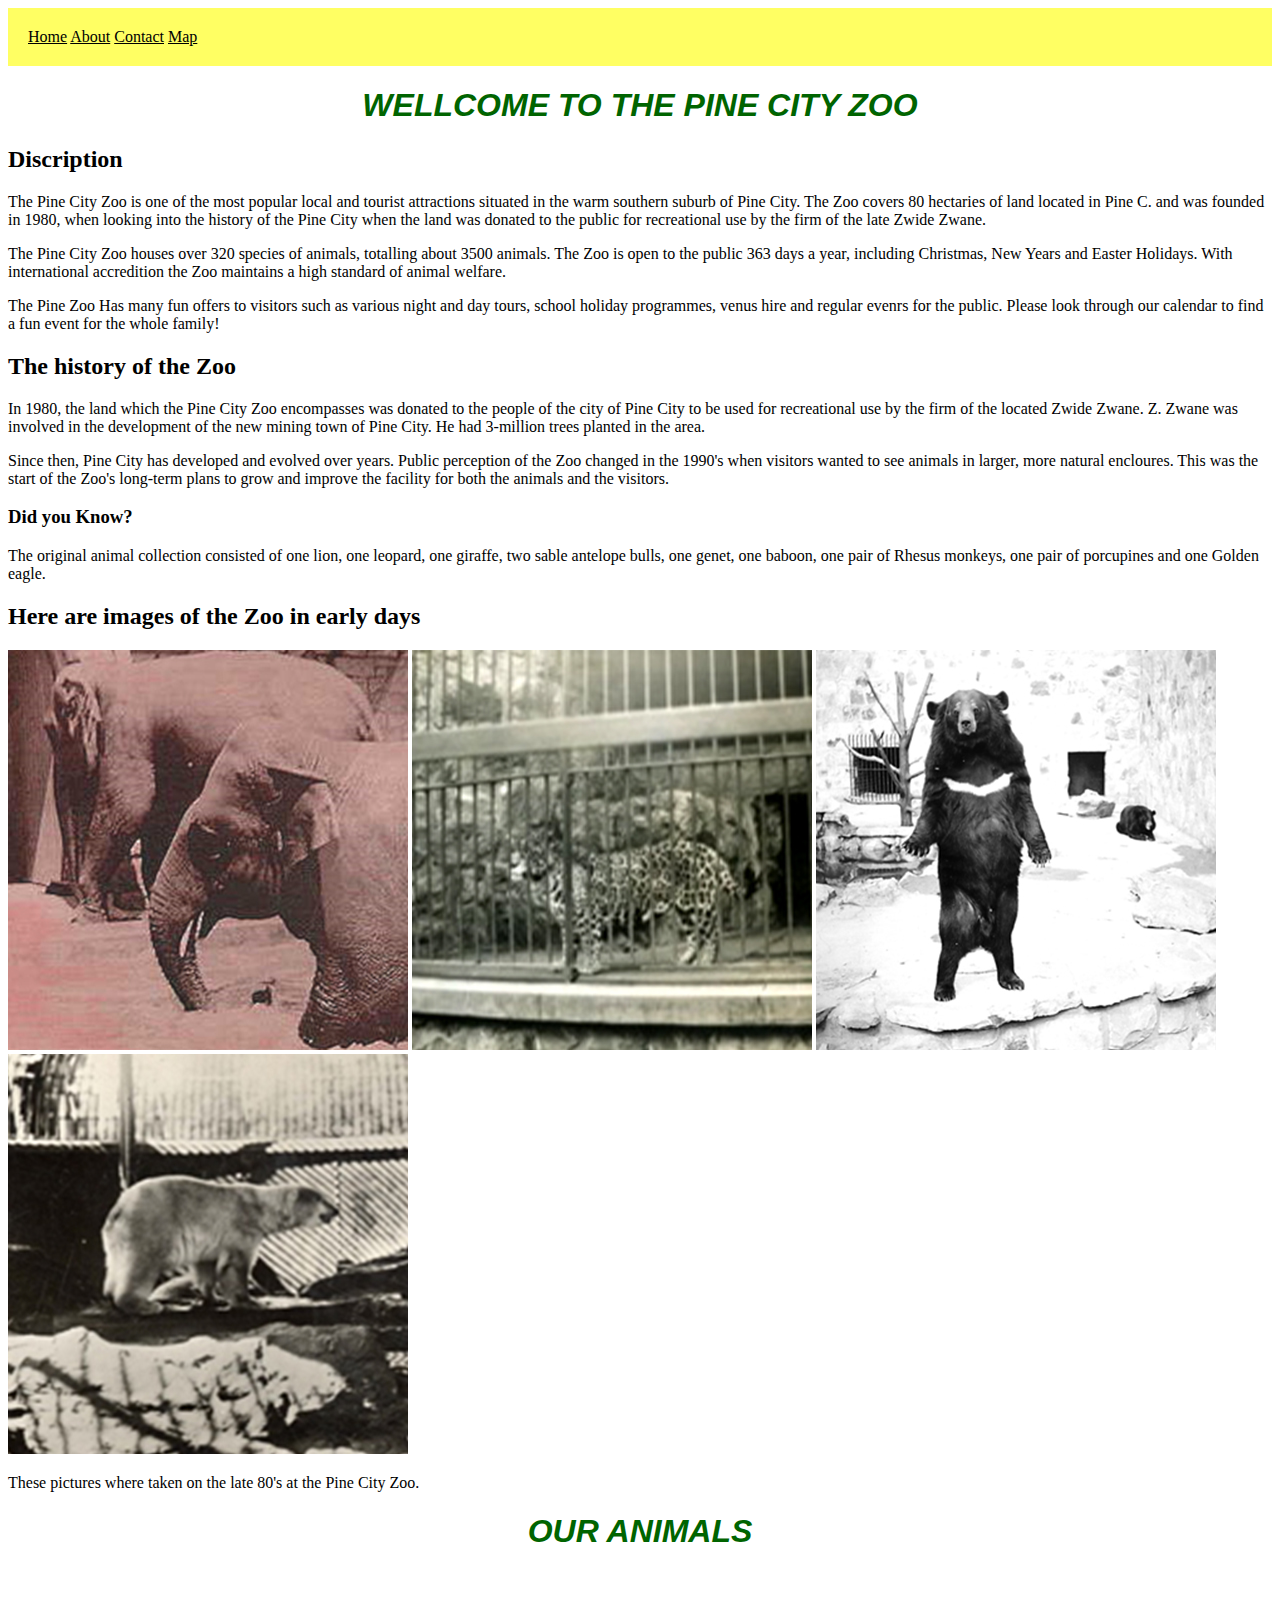
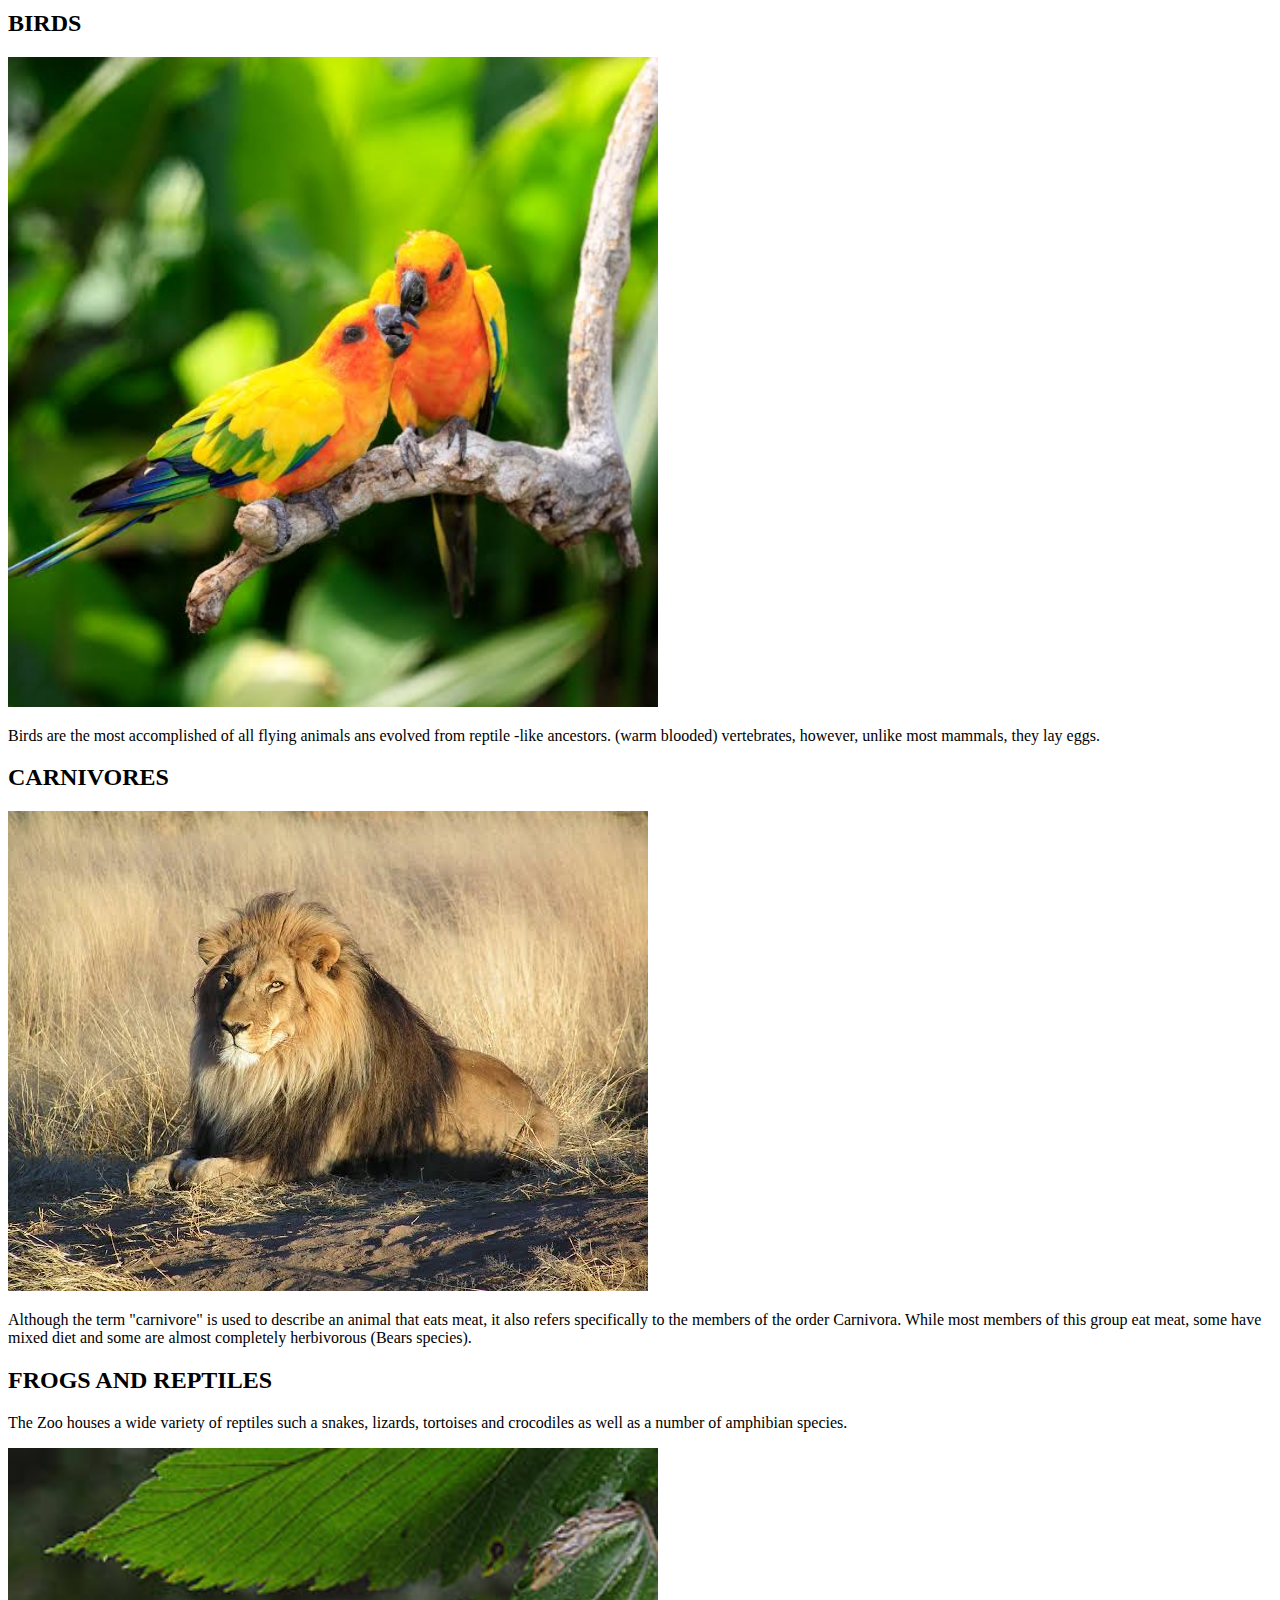
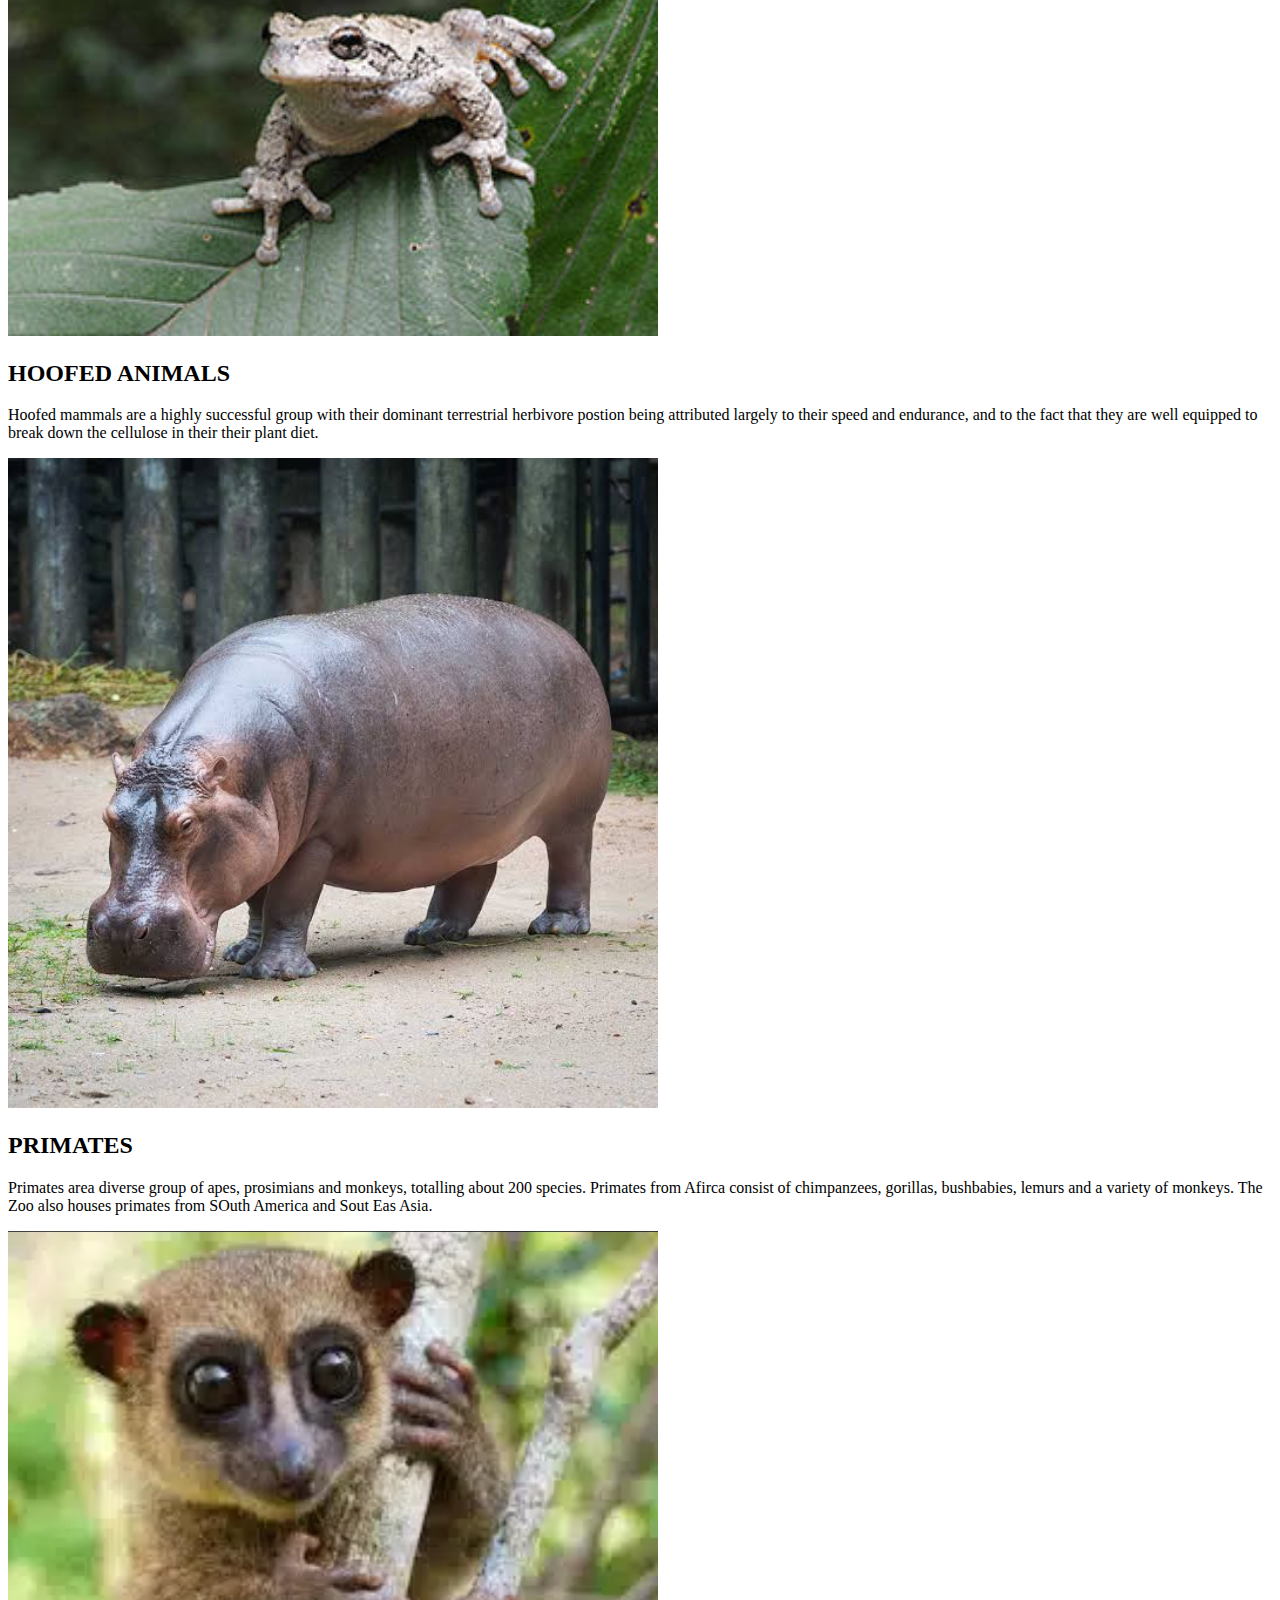
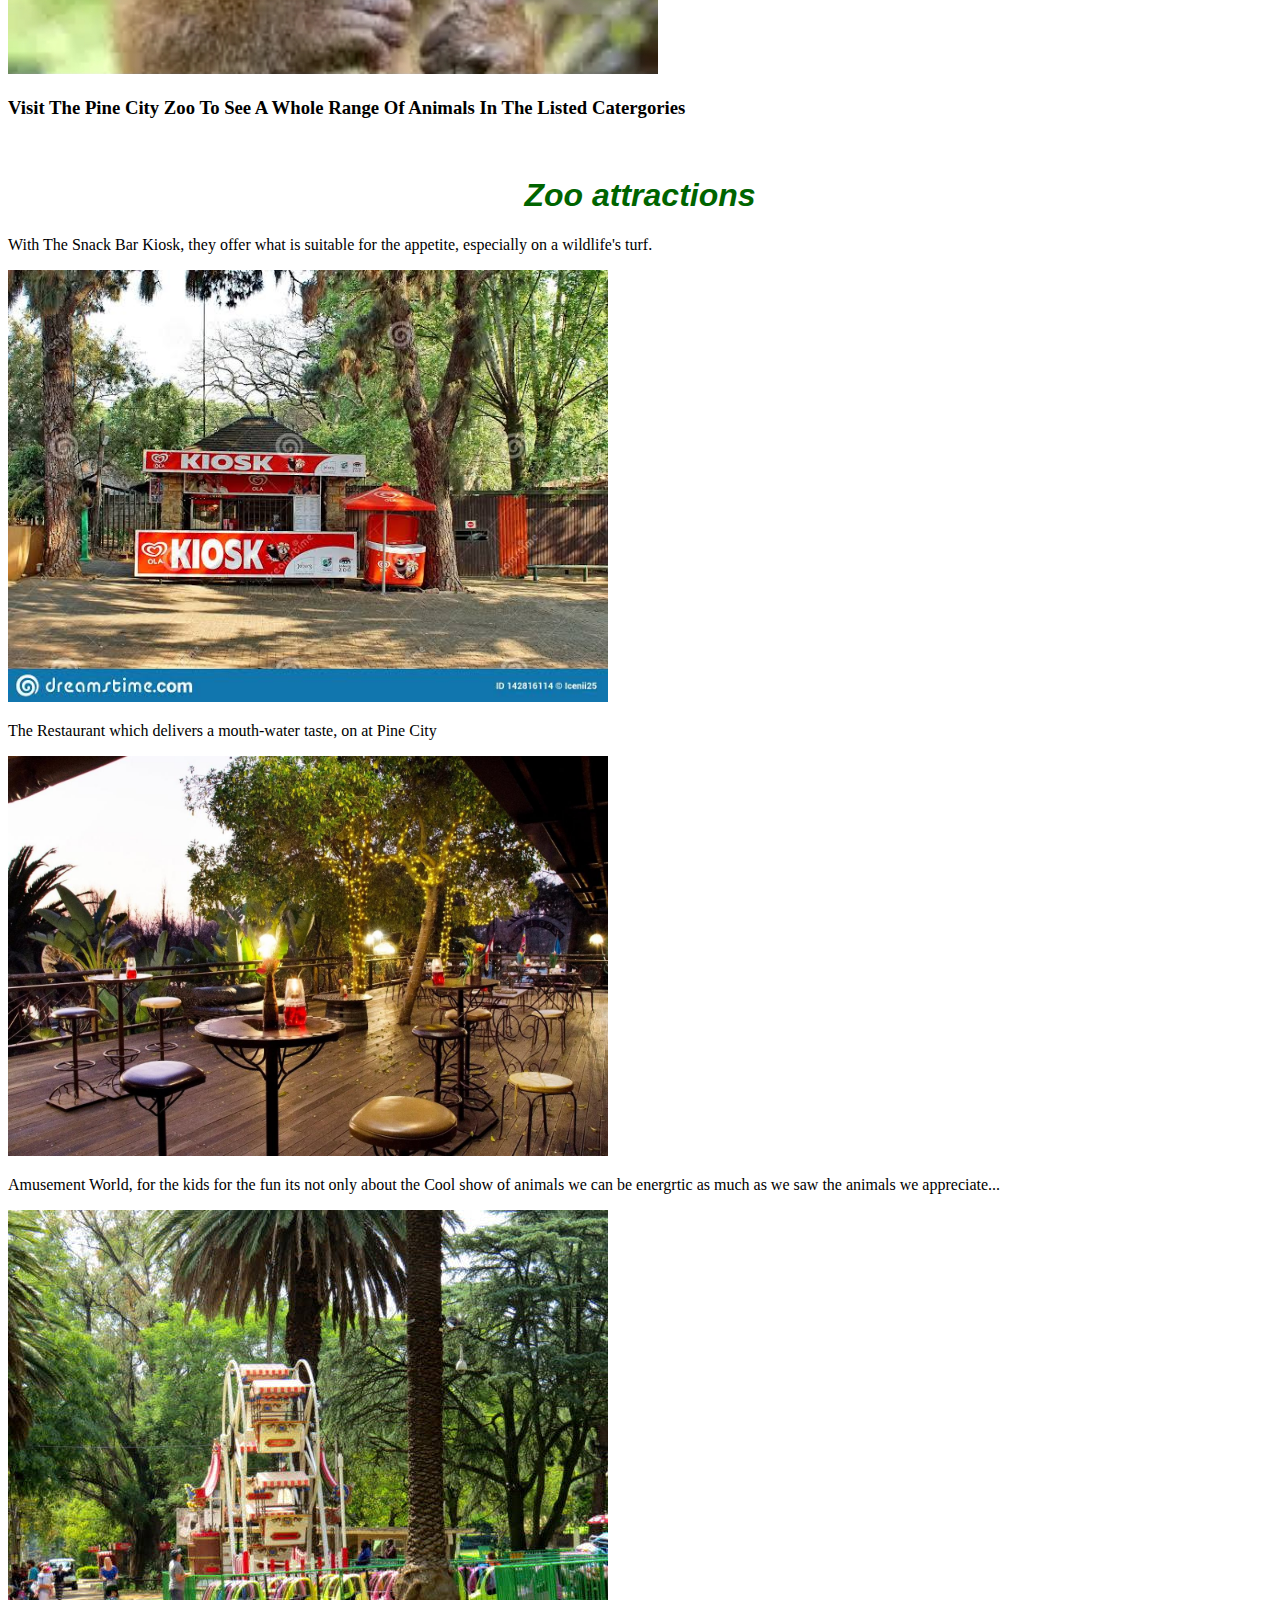
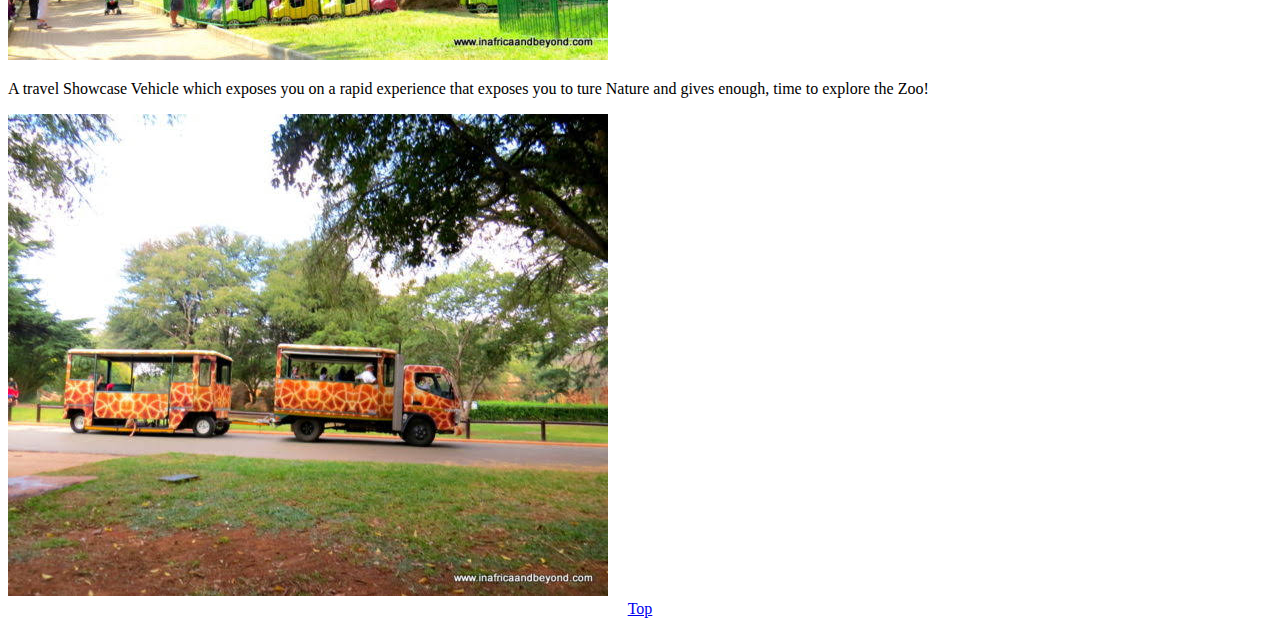
<file: index.html>
<!DOCTYPE html>
    <html>
         <head>
                <title>Pine City Zoo</title>
                <link rel="stylesheet" href="style.css"> 
            </head>
            <body id="font">
                <div id="menu">
                    <a href="index.html">Home</a>
                    <a href="about.html">About</a>
                    <a href="contact.html">Contact</a>
                    <a href="Zoo map.html">Map</a>
                </div>
                <h1><b>WELLCOME TO THE PINE CITY ZOO</b></h1>
                <h2><b>Discription</b></h2>
                <p>The Pine City Zoo is one of the most popular local and tourist
                    attractions situated in the warm southern suburb of Pine City.
                    The Zoo covers 80 hectaries of land located in Pine C. and was
                    founded in 1980, when looking into the history of the Pine City
                    when the land was donated to the public for recreational use by
                    the firm of the late Zwide Zwane.
                </p>
                <p>The Pine City Zoo houses over 320 species of animals, totalling
                    about 3500 animals. The Zoo is open to the public 363 days a year,
                    including Christmas, New Years and Easter Holidays. With international accredition
                    the Zoo maintains a high standard of animal welfare.
                </p>
                <p>The Pine Zoo Has many fun offers to visitors such as various night and day tours,
                    school holiday programmes, venus hire and regular evenrs for the public.
                    Please look through our calendar to find a fun event for the whole family!
                </p>
                <h2>The history of the Zoo</h2>
                <p>In 1980, the land which the Pine City Zoo encompasses was donated to the people
                    of the city of Pine City to be used for recreational use by the firm of the located
                    Zwide Zwane. Z. Zwane was involved in the development of the new mining town of
                    Pine City. He had 3-million trees planted in the area. 
                </p>
                <p>Since then, Pine City has developed and evolved over years. Public perception
                    of the Zoo changed in the 1990's when visitors wanted to see animals in larger,
                    more natural encloures. This was the start of the Zoo's long-term plans to grow
                    and improve the facility for both the animals and the visitors.
                </p>
                <h3><b>Did you Know?</b></h3>
                <p>The original animal collection consisted of one lion, one leopard,
                    one giraffe, two sable antelope bulls, one genet, one baboon, one pair of
                    Rhesus monkeys, one pair of porcupines and one Golden eagle.
                </p>
                <h2>Here are images of the Zoo in early days</h2>
                <img src="img/Elephant-Enclosure.jpg">
                <img src="img/Lion-Enclosure-2.jpg">
                <img src="img/sun-bear.jpg">
                <img src="img/Polar-Bear-Enclosure.jpg">
                <p>These pictures where taken on the late 80's at the Pine City Zoo. </p>
                <h1>OUR ANIMALS</h1>
                <br/>    
                <h2>BIRDS</h2>
                <img src="img/birds.jpg" width="650px">
                <p>Birds are the most accomplished of all flying animals ans evolved from reptile
                    -like ancestors. (warm blooded) vertebrates, however, unlike most mammals, they lay
                    eggs.
                </p>
                <h2>CARNIVORES</h2>
                <img src="img/lion.jpg">
                <p>Although the term "carnivore" is used to describe an animal that eats meat,
                    it also refers specifically to the members of the order Carnivora. While
                    most members of this group eat meat, some have mixed diet and some are
                    almost completely herbivorous (Bears species).
                </p>
                <h2>FROGS AND REPTILES</h2>
                <p>The Zoo houses a wide variety of reptiles such a snakes, lizards, tortoises and
                    crocodiles as well as a number of amphibian species.
                </p>
                <img src="img/frog reptiles.jpg" width="650px"> 
                <h2>HOOFED ANIMALS</h2>
                <p>Hoofed mammals are a highly successful group with their dominant
                    terrestrial herbivore postion being attributed largely to their
                    speed and endurance, and to the fact that they are well equipped
                    to break down the cellulose in their their plant diet.
                </p>
                <img src="img/hippo.jpg" width="650px">
                <h2>PRIMATES</h2>
                <p>Primates area diverse group of apes, prosimians and monkeys,
                    totalling about 200 species. Primates from Afirca consist of 
                    chimpanzees, gorillas, bushbabies, lemurs and a variety of monkeys.
                    The Zoo also houses primates from SOuth America and Sout Eas Asia.
                </p>
                <img src="img/Screenshot_20210719-211422_Gallery.jpg" width="650px">
                <h3>Visit The Pine City Zoo To See A Whole Range Of Animals In The 
                    Listed Catergories
                </h3>
                <br/>
                <h1>Zoo attractions</h1>
                <p>With The Snack Bar Kiosk, they offer what is suitable for the appetite, 
                    especially on a wildlife's turf.
                </p>
                <img src="img/snack bar.jpg" width="600px">
                <p>The Restaurant which delivers a mouth-water taste, on at Pine City</p>
                <img src="img/9335_52164.jpg" width="600px">
                <p>Amusement World, for the kids for the fun its not only about the Cool show of animals we can be energrtic
                    as much as we saw the animals we appreciate...
                </p>
                <img src="img/assument park.jpg">
                <p>A travel Showcase Vehicle which exposes you on a rapid experience
                    that exposes you to ture Nature and gives enough, time to explore
                    the Zoo!
                </p>
                <img src="img/travel car.jpg">
                <div class="cent">
                <a href="#">Top</a>
                </div>
            </body>
    </html>
</file>
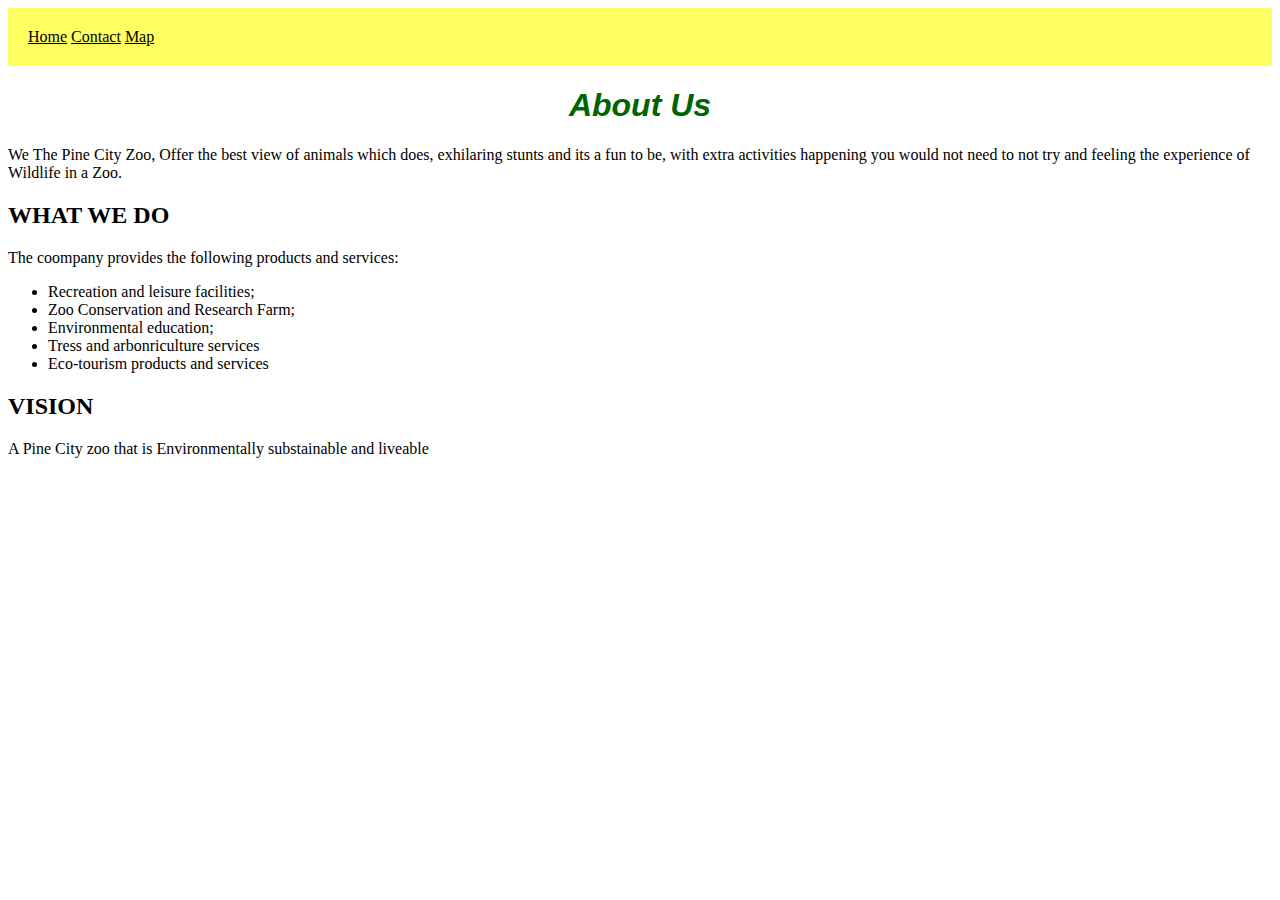
<file: about.html>
<!DOCTYPE html>
        <html>
            <head>
                <title>About Us</title>
                <link rel="stylesheet" href="style.css">
            </head>
            <body>
                <div id="menu">
                    <a href="index.html">Home</a>
                    <a href="contact.html">Contact</a>
                    <a href="Zoo map.html">Map</a>
                </div>
                <h1>About Us</h1>
                <p>We The Pine City Zoo, Offer the best view of animals which does, exhilaring stunts and its a fun
                    to be, with extra activities happening you would not need to not try and feeling the  experience of Wildlife in a Zoo.
                </p>
                <h2>WHAT WE DO</h2>
                <p>The coompany provides the following products and services:</p>
                <p>
                    <ul>
                        <li>Recreation and leisure facilities;</li>
                        <li>Zoo Conservation and Research Farm;</li>
                        <li>Environmental education;</li>
                        <li>Tress and arbonriculture services</li>
                        <li>Eco-tourism products and services</li>
                    </ul>
                </p>
                <h2>VISION</h2>
                <p>A Pine City zoo that is Environmentally substainable and liveable</p>
            </body>
        </html>
</file>
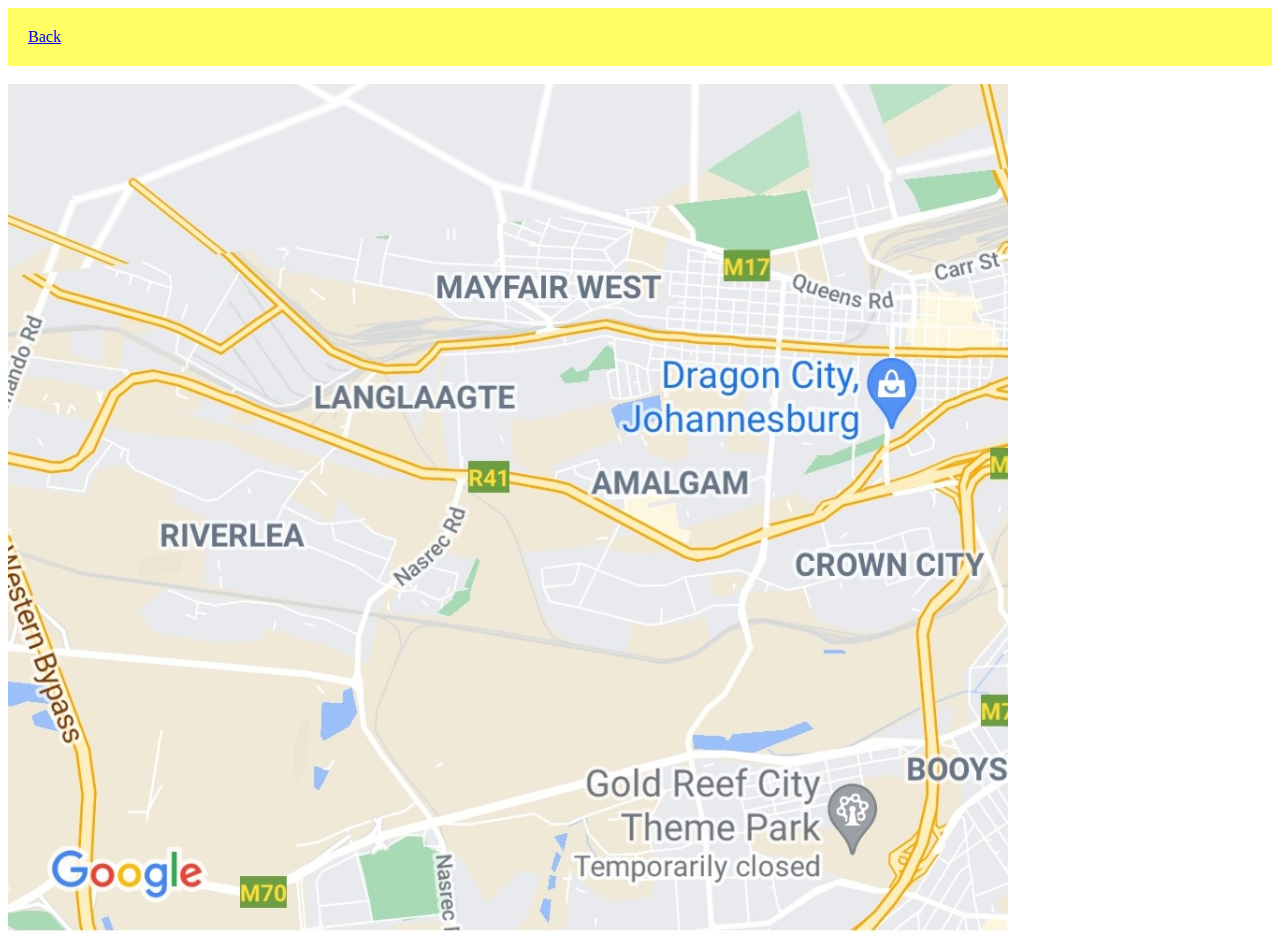
<file: additional map.html>
<!DOCTYPE html>
        <html>
            <head></head>
            <link rel="stylesheet" href="style.css">
            <body>
                <div class="menu_re">
                    <a href="Zoo map.html">Back</a>
                    </div>
                    <br/>
                  <img src="img/Screenshot_20210719-120855_Maps.jpg" width="1000px"> 
            </body>
        </html>
</file>
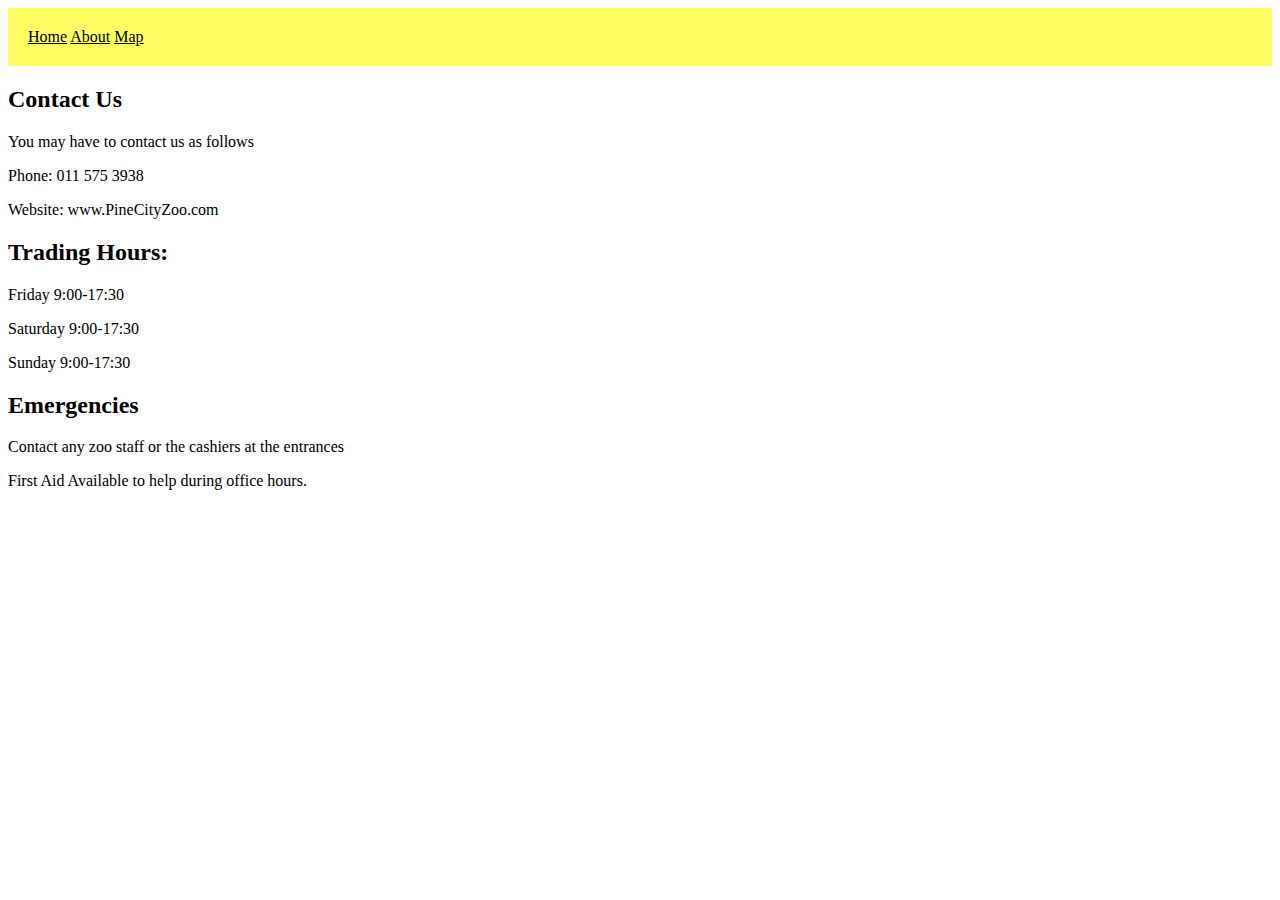
<file: contact.html>
<!DOCTYPE html>
    <html>
        <head>
            <link rel="stylesheet" href="style.css">
        </head>
        <body>
            <div id="menu">
                <a href="index.html">Home</a>
                <a href="about.html">About</a>
                <a href="Zoo map.html">Map</a>
            </div>
        <h2>Contact Us</h2>
        <p>You may have to contact us as follows</p>
        <p>Phone: 011 575 3938 </p>
        <p>Website: www.PineCityZoo.com</p>
        <h2>Trading Hours:</h2>
        <p>Friday 9:00-17:30</p>
        <p>Saturday 9:00-17:30</p>
        <p>Sunday 9:00-17:30</p>
        <h2>Emergencies</h2>
        <p>Contact any zoo staff or the cashiers at the entrances</p>
        <p>First Aid Available to help during office hours.</p>
        </body>
    </html>
</file>
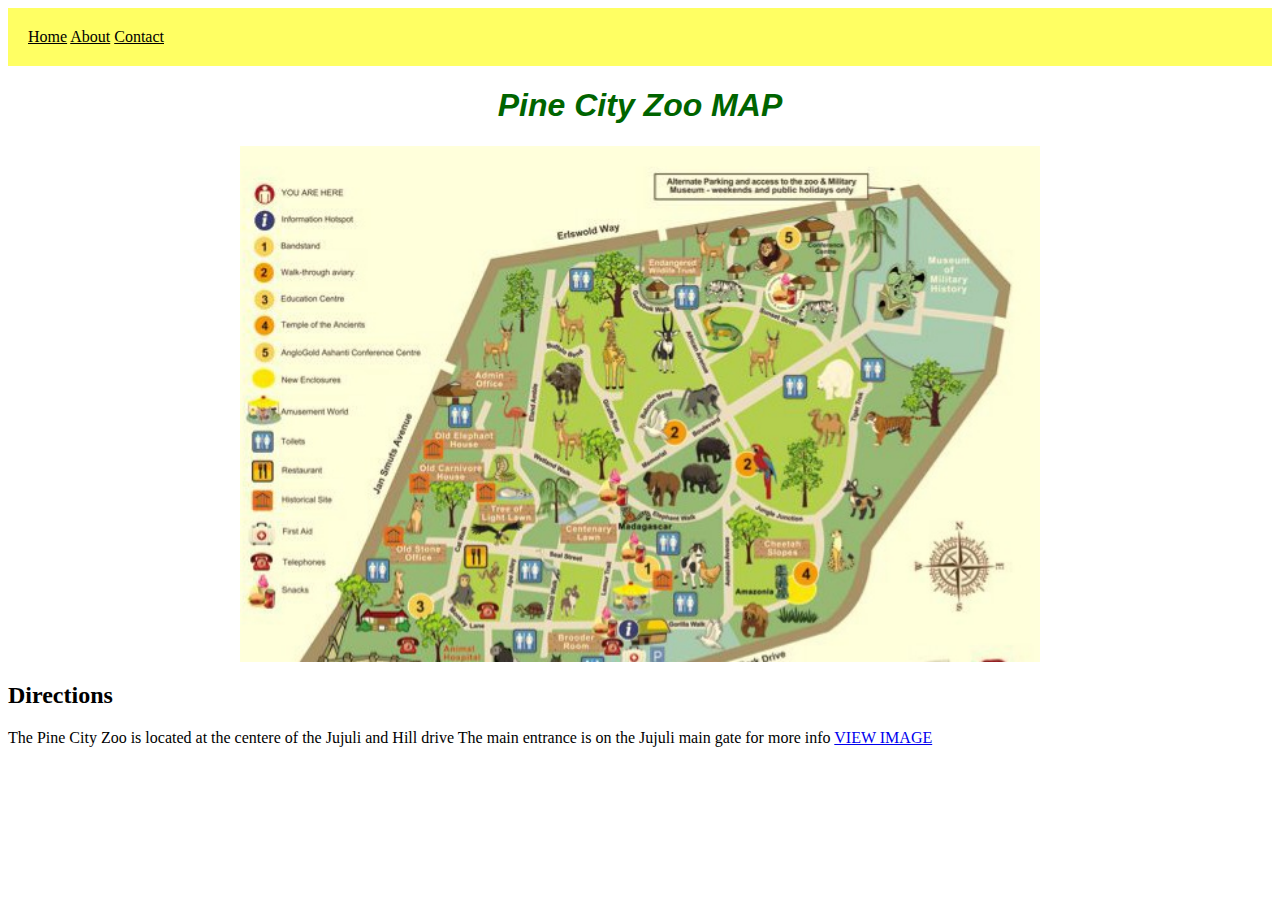
<file: Zoo map.html>
<!DOCTYPE html>
        <html>
            <head>
                <title>Pine City Zoo Map</title>
                <link rel="stylesheet" href="style.css">
            </head>
            <body>
                <div id="menu">
                    <a href="index.html">Home</a>
                    <a href="about.html">About</a>
                    <a href="contact.html">Contact</a>
                </div>
                <h1>Pine City Zoo MAP</h1>
                <div class="ini">
                <img src="img/fbed978d0832c016986ae75c62f1cb45.jpg">
                </div>
                <h2><b>Directions</b></h2>
                <p>The Pine City Zoo is located at the centere of the Jujuli and Hill drive
                    The main entrance is on the Jujuli main gate for more info 
                    <a href="additional map.html">VIEW IMAGE</a>
                </p>
            </body>
        </html>
</file>
<file: style.css>
h1 {
    color: darkgreen;
    font-family: 'Gill Sans', 'Gill Sans MT', Calibri, 'Trebuchet MS', sans-serif;
    font-style: oblique;
    text-align: center;
}
#font {
    font-family: Georgia, 'Times New Roman', Times, serif;
}

#menu a:hover{
    color: white;
  }
  
#menu a{
   color: black;
  }
#menu{
  background-color: rgba(255, 255, 0, 0.61);
    padding-inline-start: 0px;
    padding-top: 20px;
    padding-bottom: 20px;
    padding-left: 20px;
    padding-right: 20px;
    padding-inline-start: 20px;
}

.ini img{
    width: 800px; margin: 0px auto; display: block;
}
.cent {
  text-align: center;
}
.menu_re {
  background-color: rgba(255, 255, 0, 0.61);
    padding-inline-start: 0px;
    padding-top: 20px;
    padding-bottom: 20px;
    padding-left: 20px;
    padding-right: 20px;
    padding-inline-start: 20px;
}
</file>
